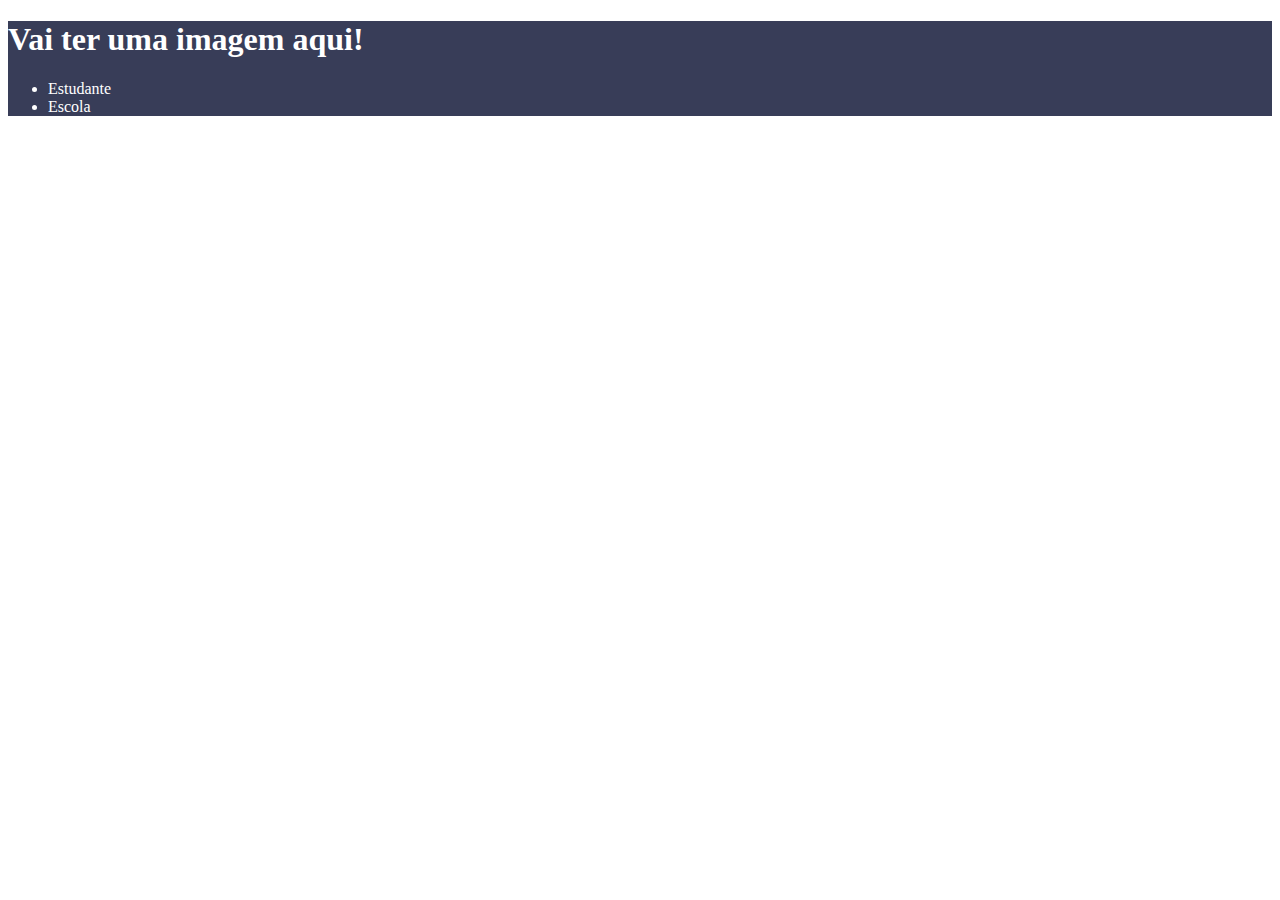
<file: index.html>
<!DOCTYPE html>
<html lang="pt-br">
<head>
    <meta charset="UTF-8">
    <meta http-equiv="X-UA-Compatible" content="IE=edge">
    <meta name="viewport" content="width=device-width, initial-scale=1.0">
    <title>Document</title>
    <link rel="stylesheet" href="style.css"> 
</head>
<body>
    <header>
<h1>Vai ter uma imagem aqui!</h1>
<ul>
    <li>Estudante</li>
    <li>Escola</li>
</ul>
</header>
</body>
</html>
</file>
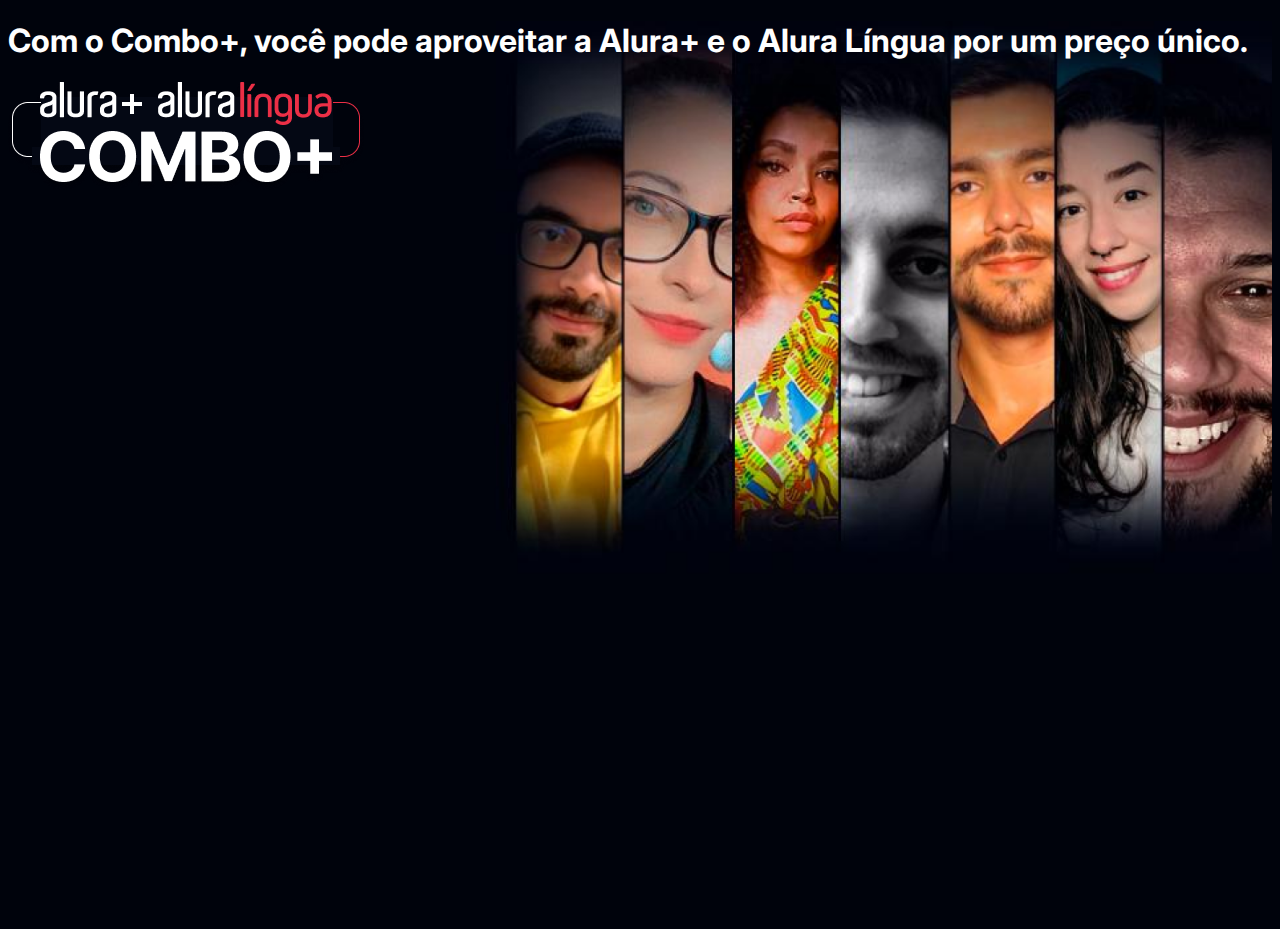
<file: Alura/index.html>
<!DOCTYPE html>
<html>

<head>
    <title>Alura Plus</title>
    <meta charset="UTF-8">
    <meta name="viewport" content="width=device-width, initial-scale=1">
    <link rel="stylesheet" href="styles.css">
    <link rel="preconnect" href="https://fonts.googleapis.com">
    <link rel="preconnect" href="https://fonts.gstatic.com" crossorigin>
    <link href="https://fonts.googleapis.com/css2?family=Inter:wght@400;700&display=swap" rel="stylesheet">
</head>

  <body>
      <section class = "container principal">
      <h1>Com o Combo+, você pode aproveitar a Alura+ e o Alura Língua por um preço único.</h1>
      <img src="img/Combo.png" alt="O Combo+...">
      </section>



  </body>

</html>
</file>
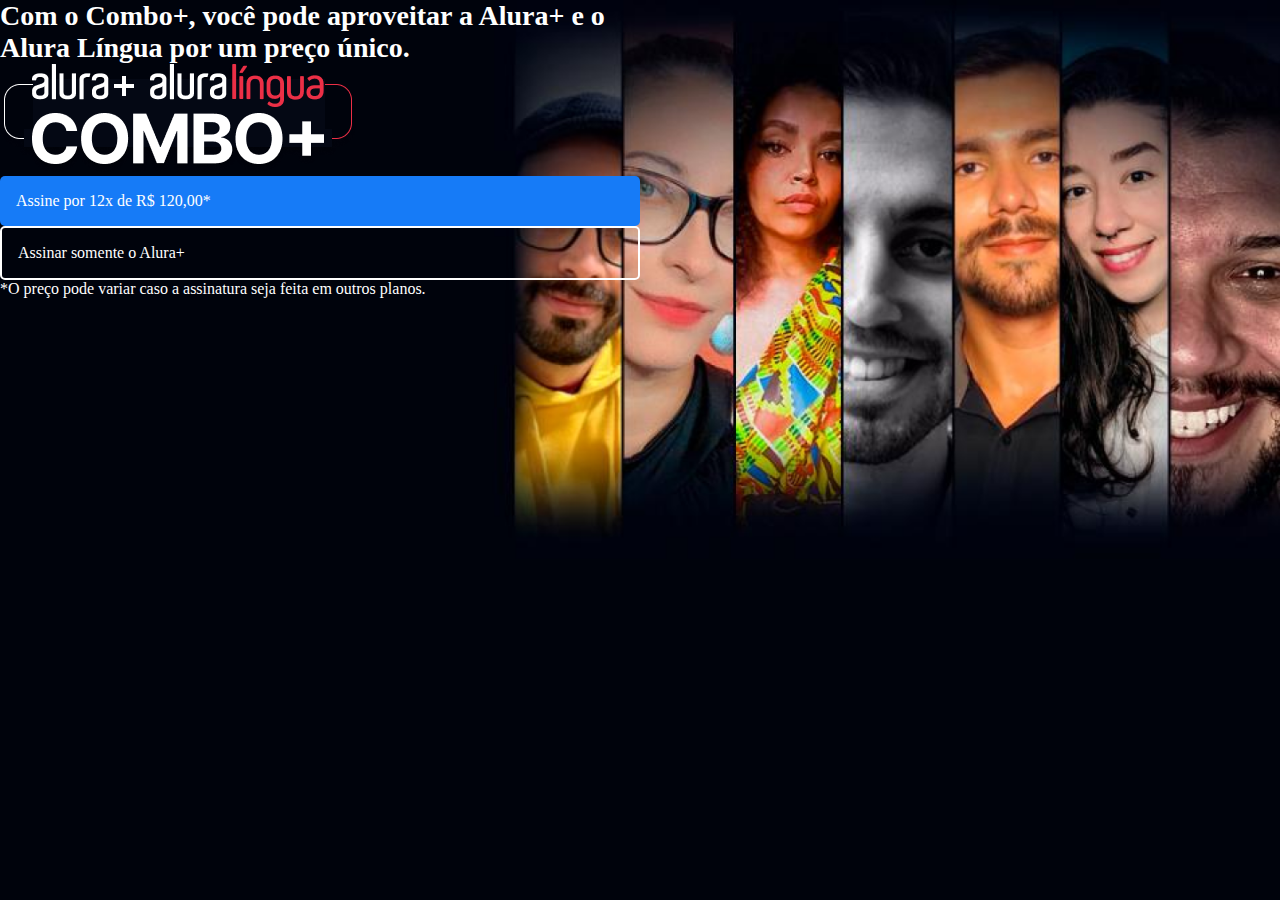
<file: SiteEscola/index.html>
<!DOCTYPE html>
<html lang="pt-br">
<head>
    <meta charset="UTF-8">
    <meta http-equiv="X-UA-Compatible" content="IE=edge">
    <meta name="viewport" content="width=device-width, initial-scale=1.0">
    <title>AluraPlus</title>
    <link rel="stylesheet" href="style.css">
</head>
<body>
<section class="container principal">
<div>
    <h1 class = "container_titulo">Com o Combo+, você pode aproveitar a Alura+ e o Alura Língua por um preço único.</h1>
    <img src="Imagens/Combo.png" alt="O Combo+ é a junção do Alura+ e do Alura Línguas">
    <a class="container__botao" href="https://www.alura.com.br/">Assine por 12x de R$ 120,00*</a>
    <a class="container__botao botao__secundario" href="https://www.alura.com.br/">Assinar somente o Alura+</a>
    <p class="container__aviso">*O preço pode variar caso a assinatura seja feita em outros planos.</p>
</div>
</section>
</body>
</html>
</file>
<file: style.css>
header {
    background-color: #383d58;
    color: white;
}
</file>
<file: Alura/styles.css>
:root {
    --branco-principal: #FFFFFF;
    --cinza-secundario: #C0C0C0;
    --botao-azul: #167BF7;
    --cor-de-fundo: #00030C;
    --fonte-principal: 'Inter';
    --botao-azul-efeito: #3c92fa;
}

body {
    background-color: var(--cor-de-fundo);
    color: var(--branco-principal);
    font-family: var(--fonte-principal);
    font-size: 16px;
    font-weight: 400;
}
.principal{
    background-image: url("img/Background.png");
    background-size:contain;
    background-repeat: no-repeat;
}

.container{
    height: 100vh;

}
</file>
<file: SiteEscola/style.css>
:root{
    --branco-principal: #FFFFFF;
    --cinza-secundario: #c0c0c0;
    --botao-azul: #167bf7;
    --cor-de-fundo: #00030C;
    --fonte-principal: 'inter';
}
body{
    background-color: var(--cor-de-fundo);
    color: var(--branco-principal);
    font-family: var(--fonte-principal);
    font-size: 16px;
    font-weight: 400;
}
*{
    margin: 0;
    padding: 0;
}
.principal{
    background-image: url(Imagens/Background.png);
    background-size: contain;
    background-repeat: no-repeat;
}
.container{
    height: 100vh;
    display: grid;
    grid-template-columns: 50% 50%;
}
.container__botao{
    background-color: var(--botao-azul);
    border-radius: 5px;
    padding: 1em;
    color: var(--branco-principal);
    display: block;
    text-decoration: none;
}
.botao__secundario{
    background-color: transparent;
    border: 2px solid var(--branco-principal);
}
.container_aviso{
    font-size: 12px;
    color: var(--cinza-secundario)
}
.container_titulo{
    font-size: 28px;
    font-weight: 700;
}
</file>
